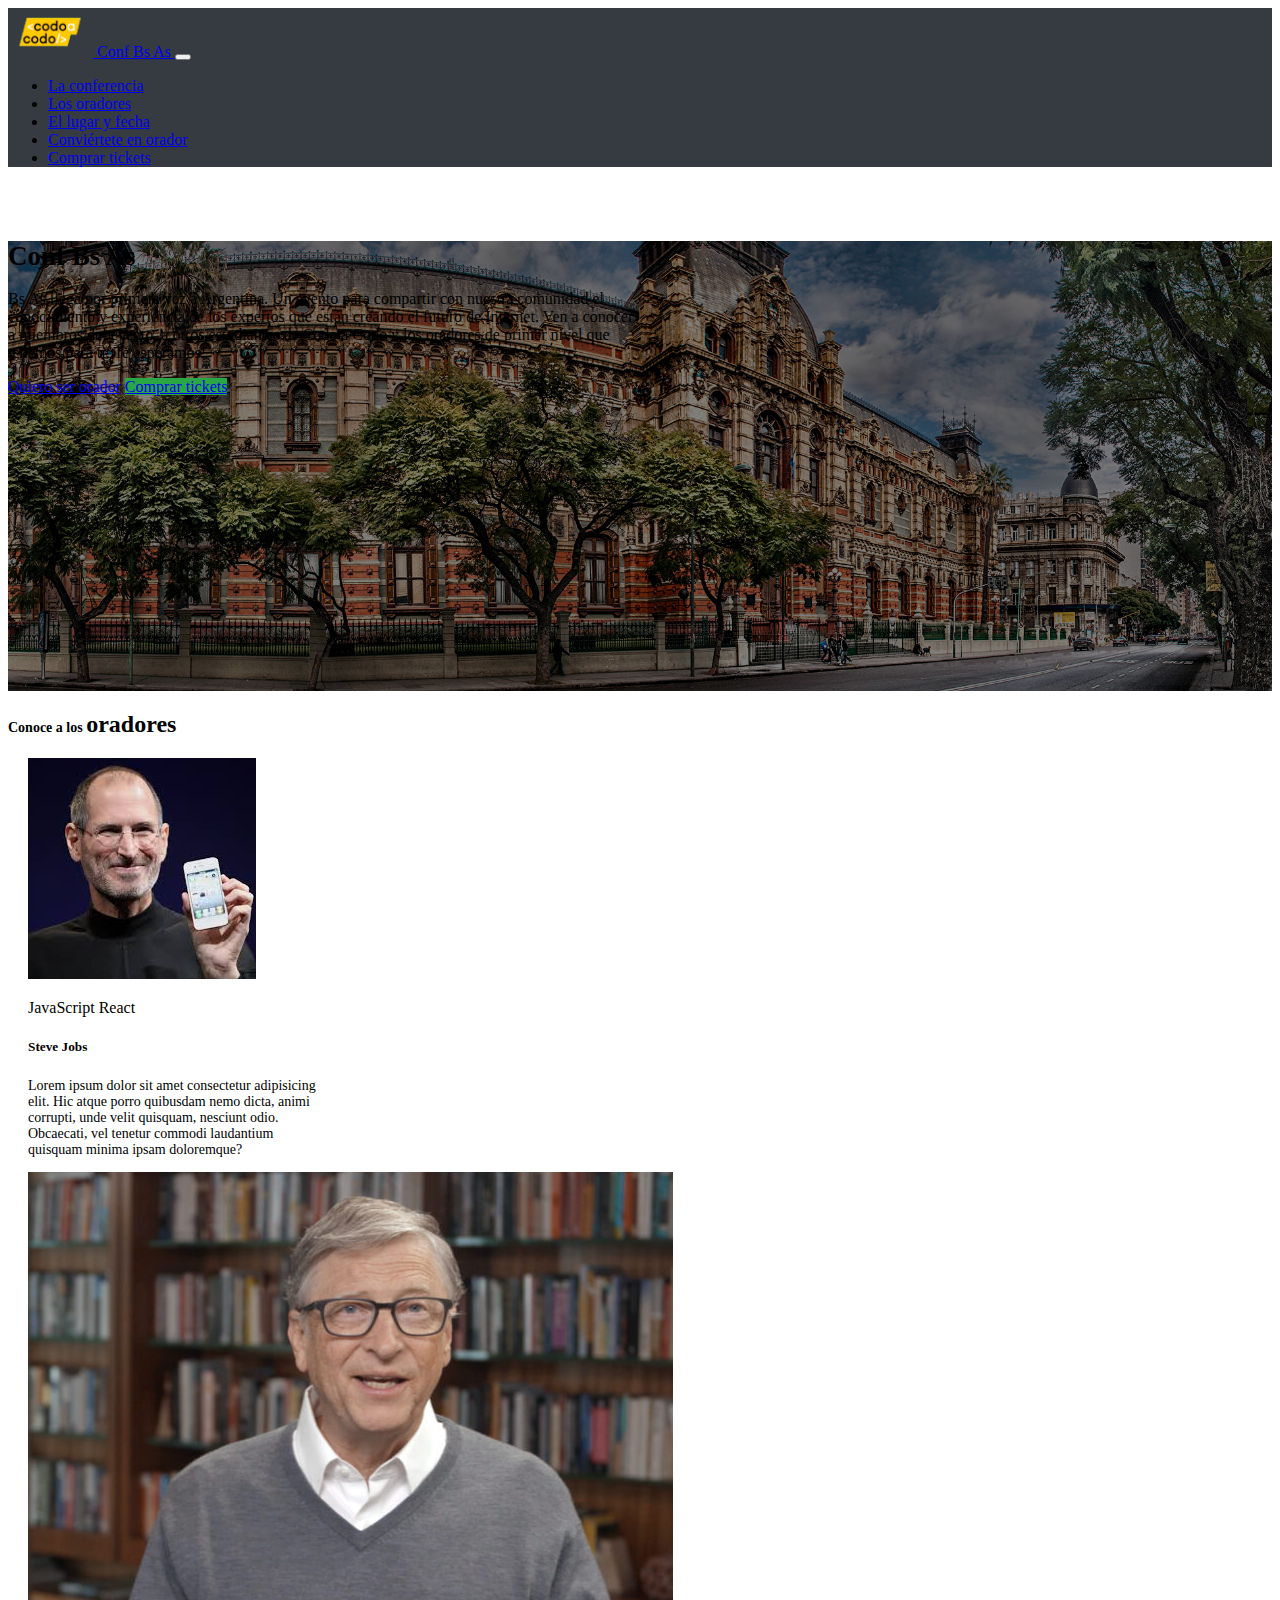
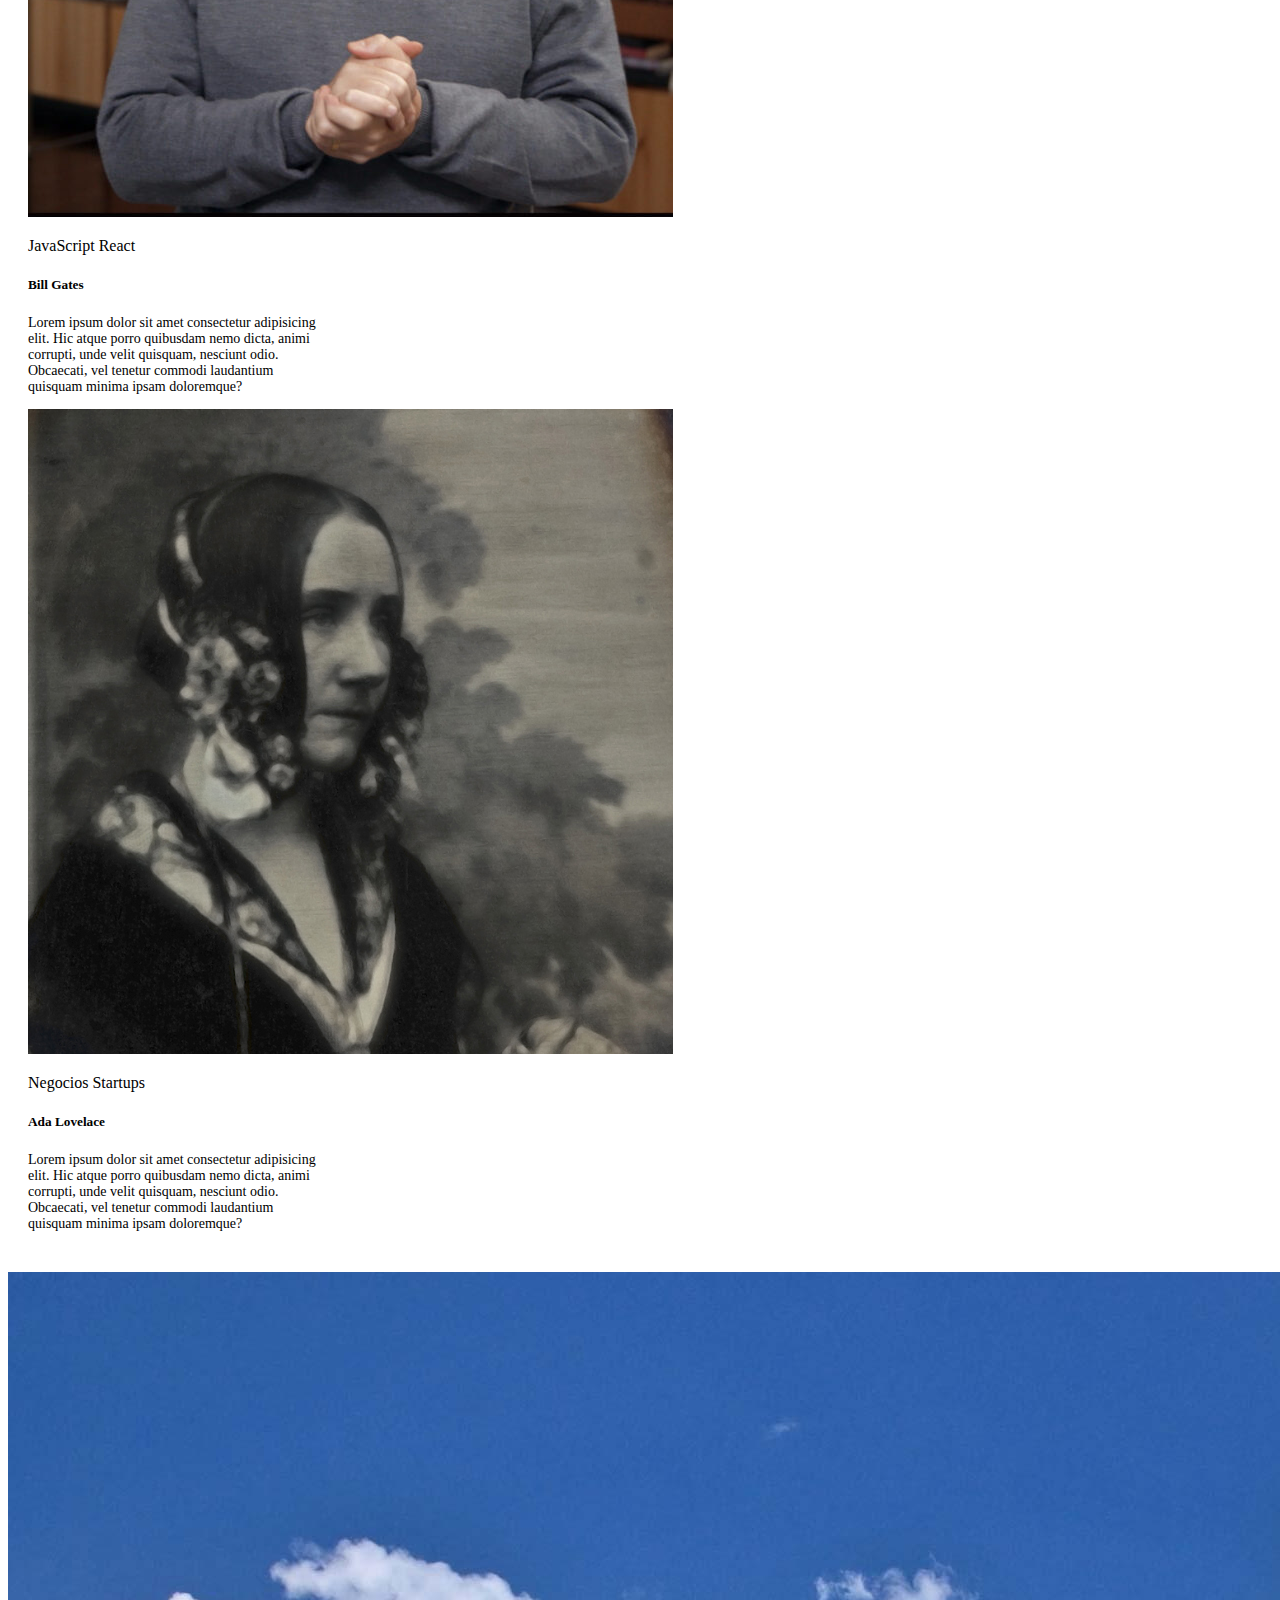
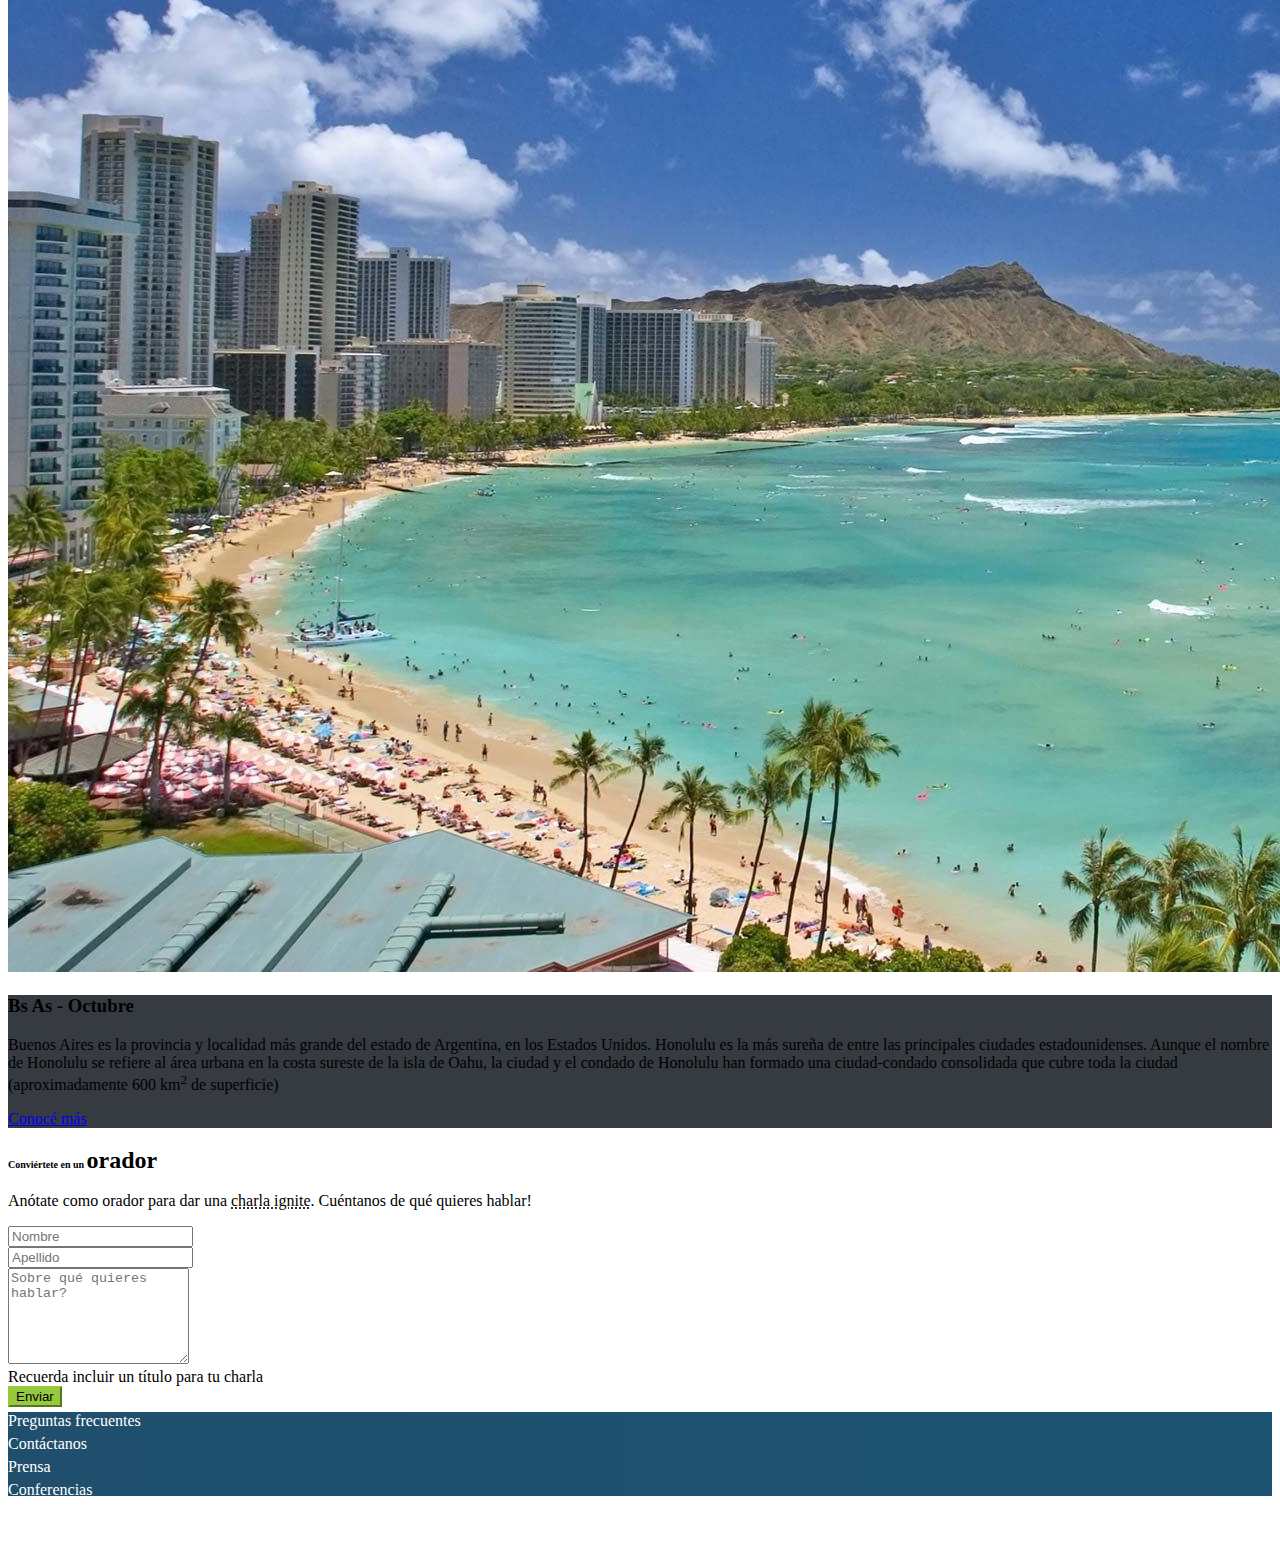
<file: index.html>
<!DOCTYPE html>
<html lang="es">
<head>
    <meta charset="UTF-8">
    <meta http-equiv="X-UA-Compatible" content="IE=edge">
    <meta name="viewport" content="width=device-width, initial-scale=1.0">

    <!-- Bootstrap -->
    <link href="https://cdn.jsdelivr.net/npm/bootstrap@5.3.2/dist/css/bootstrap.min.css" rel="stylesheet" integrity="sha384-T3c6CoIi6uLrA9TneNEoa7RxnatzjcDSCmG1MXxSR1GAsXEV/Dwwykc2MPK8M2HN" crossorigin="anonymous">
    <!-- css -->
    <link rel="stylesheet" href="./css/estilos.css">

    <title>CaC - Conf Bs As</title>
</head>
<body class="bg-light">
    
    <!-- Header -->
    <header class="container-fluid">
    
        <!-- Navbar -->
        <nav class="navbar navbar-expand-lg navbar-dark fixed-top bg-body">

            <div class="container">

                <!-- Logo -->
                <a href="#" class="navbar-brand">
                <img 
                src="./img/codoacodo.png" 
                alt="Logo de Codo a Codo" 
                loading="lazy" 
                class="navbar-logo__img"
                />
                Conf Bs As
                </a>

                <!-- Botón Collapse -->
                <button
                class="navbar-toggler"
                type="button" 
                data-bs-toggle="collapse" 
                data-bs-target="#contenido-nav" 
                aria-controls="contenido-nav" 
                aria-expanded="false"
                aria-label="Bara de navegación"
                >
                    <span class="navbar-toggler-icon"></span>
                </button>

                <!-- Links del nav -->
                <div class="collapse navbar-collapse justify-content-lg-end" id="contenido-nav">
                    <ul class="navbar-nav">
                        <li class="nav-item">
                            <a href="#" class="nav-link active">La conferencia</a>
                        </li>
                        <li class="nav-item">
                            <a href="#" class="nav-link">Los oradores</a>
                        </li>
                        <li class="nav-item">
                            <a href="#" class="nav-link">El lugar y fecha</a>
                        </li>
                        <li class="nav-item">
                            <a href="#" class="nav-link">Conviértete en orador</a>
                        </li>
                        <li class="nav-item">
                            <a href="#" class="nav-link link-success">Comprar tickets</a>
                        </li>
                    </ul>
                </div>
            </div>
    
        </nav>

        <!-- Jumbotron -->
        <div class="row contenedor-jumbotron">
            <div class="d-flex justify-content-center align-items-center justify-content-lg-end align-items-lg-end jumbotron">
                <div class="text-light p-5 p-lg-0 text-lg-end text-center contenido-jumbotron">
                    <h1>Conf Bs As</h1>
                    <p>Bs As llega por primera vez a Argentina. Un evento para compartir con nuestra comunidad el conocimiento y experiencia de los expertos que están creando el futuro de Internet. Ven a conocer a miembros del evento, a otros estudiantes de Codo a Codo y los oradores de primer nivel que tenemos para ti. Te esperamos!</p>
                    <div>
                        <a href="#" role="button" class="btn btn-outline-light m-2">Quiero ser orador</a>
                        <a href="#" role="button" class="btn btn-success  m-2 btn-jumbotron">Comprar tickets</a>
                    </div>
                </div>
            </div>
        </div>
        
    </header>


    <!-- Main -->
    <main class="container-fluid bg-light">

        <!-- Oradores -->
        <section class="row flex-column">

            <!-- Titulo oradores -->
            <div class="col text-center text-uppercase my-3 d-flex justify-content-center">

                <h2 class="titulo-oradores"><span class="d-block fw-light text-body-secondary">Conoce a los </span><span class="d-block">oradores</span></h2>

            </div>

            <!-- Contenedor de cards -->
            <div class="container-fluid d-flex flex-column align-items-center flex-md-row justify-content-md-center flex-md-wrap flex-lg-nowrap cards-contenedor">

                <div class="card">
                    <img src="./img/steve.jpg" class="card-img-top" alt="...">
                    <div class="card-body">
                        <p class="m-0">
                            <span class="badge text-bg-warning">JavaScript</span> <span class="badge text-bg-info text-light">React</span>
                        </p>
                        <h5 class="card-title">Steve Jobs</h5>
                        <p class="card-text">Lorem ipsum dolor sit amet consectetur adipisicing elit. Hic atque porro quibusdam nemo dicta, animi corrupti, unde velit quisquam, nesciunt odio. Obcaecati, vel tenetur commodi laudantium quisquam minima ipsam doloremque?</p>
                    </div>
                </div>

                <div class="card">
                    <img src="./img/bill.jpg" class="card-img-top" alt="...">
                    <div class="card-body">
                        <p class="m-0">
                            <span class="badge text-bg-warning">JavaScript</span> <span class="badge text-bg-info text-light">React</span>
                        </p>
                        <h5 class="card-title">Bill Gates</h5>
                        <p class="card-text">Lorem ipsum dolor sit amet consectetur adipisicing elit. Hic atque porro quibusdam nemo dicta, animi corrupti, unde velit quisquam, nesciunt odio. Obcaecati, vel tenetur commodi laudantium quisquam minima ipsam doloremque?</p>
                    </div>
                </div>

                <div class="card">
                    <img src="./img/ada.jpeg" class="card-img-top" alt="...">
                    <div class="card-body">
                        <p class="m-0">
                            <span class="badge text-bg-secondary">Negocios</span> <span class="badge text-bg-danger text-light">Startups</span>
                        </p>
                        <h5 class="card-title">Ada Lovelace</h5>
                        <p class="card-text">Lorem ipsum dolor sit amet consectetur adipisicing elit. Hic atque porro quibusdam nemo dicta, animi corrupti, unde velit quisquam, nesciunt odio. Obcaecati, vel tenetur commodi laudantium quisquam minima ipsam doloremque?</p>
                    </div>
                </div>

            </div>

        </section>

        <!-- Aside -->
        <aside class="row main-aside">

            <!-- imagen -->
            <div class="col-12 col-lg-6 g-0">
                <img src="./img/honolulu.jpg" class="img-fluid" alt="">
            </div>

            <!-- texto -->
            <div class="col-12 col-lg-6 g-0 p-4 text-light text-center text-lg-start aside-contenido">
                <h3 class="h3">Bs As - Octubre</h3>
                <p>Buenos Aires es la provincia y localidad más grande del estado de Argentina, en los Estados Unidos. Honolulu es la más sureña de entre las principales ciudades estadounidenses. Aunque el nombre de Honolulu se refiere al área urbana en la costa sureste de la isla de Oahu, la ciudad y el condado de Honolulu han formado una ciudad-condado consolidada que cubre toda la ciudad (aproximadamente 600 km<sup>2</sup> de superficie)</p>
                <a href="#" class="btn btn-outline-light">Conocé más</a>
            </div>
        </aside>

    </main>

    <!-- Formulario -->
    <section class="container-fluid mt-4">

        <div class="row justify-content-center">

            <div class="col-11 col-md-10 col-lg-7 col-xl-6">
                
                <!-- Título del formulario -->
                <div class="row text-center">
                    <div class="col-12 text-uppercase">
                        <h3 class="titulo-formulario">
                            <span class="d-block fw-light">Conviértete en un </span>
                            <span class="d-block">orador</span>
                        </h3>
                    </div>

                    <div class="col-12">
                        <p>Anótate como orador para dar una <abbr title="">charla ignite</abbr>. Cuéntanos de qué quieres hablar!</p>
                    </div>
                </div>

                <!-- Formulario -->
                <form class="row">

                    <div class="col-12 col-md-6 mb-3">
                        <input type="text" name="nombre" placeholder="Nombre" class="form-control">
                    </div>
                    <div class="col-12 col-md-6 mb-3">
                        <input type="text" name="apellido" placeholder="Apellido" class="form-control ">
                    </div>
        
                    <div class="col-12 mb-3">
                        <textarea name="mensaje" placeholder="Sobre qué quieres hablar?" class="form-control" aria-describedby="recordatorioTextarea"></textarea>
                        <div id="recordatorioTextarea" class="form-text">
                            <span>Recuerda incluir un título para tu charla</span>
                        </div>
                    </div>
        
                    <div class="col-12">
                        <input type="submit" value="Enviar" class="col-12 btn btn-success btn-form">
                    </div>
        
                </form>


            </div>


        </div>

    </section>

    <!-- Footer -->
    <footer class="container-fluid mt-3 foot cont-footer">
        
        <!-- fila mas externa. esta tiene un col al que se le puede cambiar el tamaño a 6 y luego centrarlo -->
        <div class="row justify-content-lg-center">
            
            <!-- columna a cambiar de tamaño y centrar -->
            <div class="col-12 col-lg-10 ">
                <!-- fila interna. contiene las distintas columnas de los links -->
                <div class="row text-center align-items-lg-center justify-content-xl-around cont-footer">
                    
                    <div class="col-6 col-md-4 col-lg-3 div-link col-xl-1">
                        <a href=#>Preguntas frecuentes</a>
                    </div>
                    <div class="col-6 col-md-4 col-lg-3 div-link col-xl-1">
                        <a href=#>Contáctanos</a>
                    </div>
                    <div class="col-6 col-md-4 col-lg-3 div-link col-xl-1">
                        <a href=#>Prensa</a>
                    </div>
                    <div class="col-6 col-md-4 col-lg-3 div-link col-xl-1">
                        <a href=#>Conferencias</a>
                    </div>
                    <div class="col-6 col-md-4 col-lg-3 div-link col-xl-2">
                        <a href=#>Términos y Condiciones</a>
                    </div>
                    <div class="col-6 col-md-4 col-lg-3 div-link col-xl-1">
                        <a href=#>Privacidad</a>
                    </div>
                    <div class="col-6 col-md-4 col-lg-3 div-link col-xl-1">
                        <a href=#>Estudiantes</a>
                    </div>


                </div>
            </div>
        </div>

    </footer>


    <script src="https://cdn.jsdelivr.net/npm/bootstrap@5.3.2/dist/js/bootstrap.bundle.min.js" integrity="sha384-C6RzsynM9kWDrMNeT87bh95OGNyZPhcTNXj1NW7RuBCsyN/o0jlpcV8Qyq46cDfL" crossorigin="anonymous"></script>
</body>
</html>
</file>
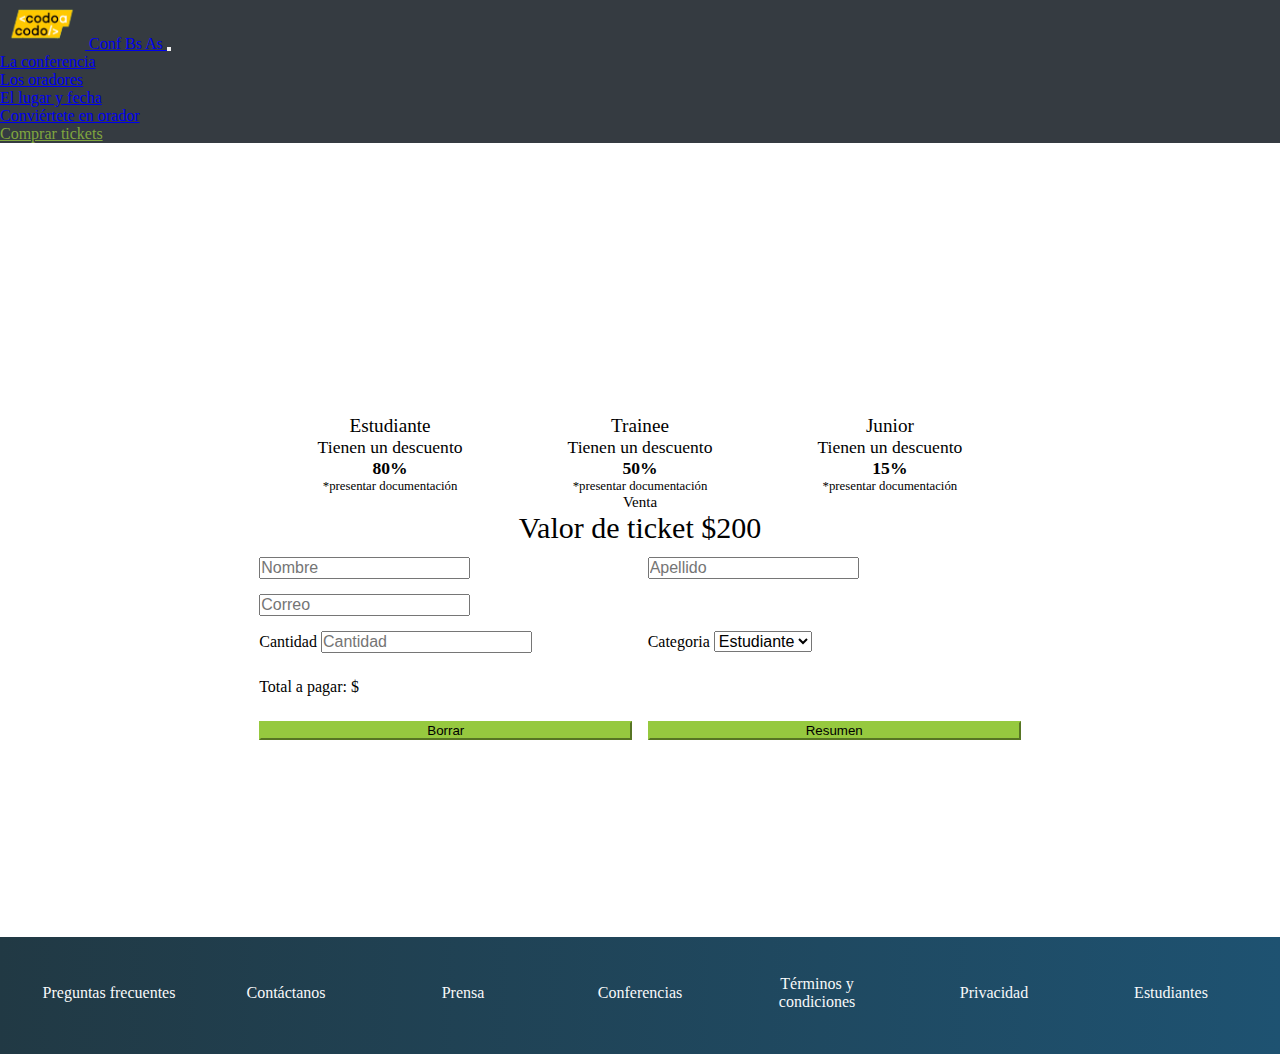
<file: comprar-tickets.html>
<!DOCTYPE html>
<html lang="es">
<head>
    <meta charset="UTF-8">
    <meta http-equiv="X-UA-Compatible" content="IE=edge">
    <meta name="viewport" content="width=device-width, initial-scale=1.0">
    <!-- Bootstrap -->
    <link href="https://cdn.jsdelivr.net/npm/bootstrap@5.3.2/dist/css/bootstrap.min.css" rel="stylesheet" integrity="sha384-T3c6CoIi6uLrA9TneNEoa7RxnatzjcDSCmG1MXxSR1GAsXEV/Dwwykc2MPK8M2HN" crossorigin="anonymous">
    <!-- css -->
    <link rel="stylesheet" href="./css/comprar-tickets.css">
    <title>Conf Bs As - Comprar Tickets</title>
</head>
<body class="bg-light">
    
    <!-- Nav -->
    <div class="container-fluid">

        <!-- Navbar -->
        <nav class="navbar navbar-expand-lg navbar-dark fixed-top bg-body">

            <div class="container">

                <!-- Logo -->
                <a href="#" class="navbar-brand">
                <img 
                src="./img/codoacodo.png" 
                alt="Logo de Codo a Codo" 
                loading="lazy" 
                class="navbar-logo__img"
                />
                Conf Bs As
                </a>

                <!-- Botón Collapse -->
                <button
                class="navbar-toggler"
                type="button" 
                data-bs-toggle="collapse" 
                data-bs-target="#contenido-nav" 
                aria-controls="contenido-nav" 
                aria-expanded="false"
                aria-label="Bara de navegación"
                >
                    <span class="navbar-toggler-icon"></span>
                </button>

                <!-- Links del nav -->
                <div class="collapse navbar-collapse justify-content-lg-end" id="contenido-nav">
                    <ul class="navbar-nav">
                        <li class="nav-item">
                            <a href="./index.html" class="nav-link">La conferencia</a>
                        </li>
                        <li class="nav-item">
                            <a href="#" class="nav-link">Los oradores</a>
                        </li>
                        <li class="nav-item">
                            <a href="#" class="nav-link">El lugar y fecha</a>
                        </li>
                        <li class="nav-item">
                            <a href="#" class="nav-link">Conviértete en orador</a>
                        </li>
                        <li class="nav-item">
                            <a href="#" class="nav-link link-success active">Comprar tickets</a>
                        </li>
                    </ul>
                </div>
            </div>
    
        </nav>


    </div>

    
    
    <!-- Main -->
    <main>

        <div> <!-- Contenedor que da el ancho -->
            
            <!-- Tarjetas -->
            <div class="contenedor-tarjetas"> <!--div-tarjetas-->
                <div class="border border-2 border-primary  mt-3 mt-md-4 mb-2 p-3 tarjeta">
                    <p>Estudiante</p>
                    <p>Tienen un descuento</p>
                    <p>80%</p>
                    <p class="text-body-secondary mb-0">*presentar documentación</p>
                </div>
                <div class="border border-2 border-info  mt-md-3 mt-md-4 mb-2 p-3 tarjeta">
                    <p>Trainee</p>
                    <p>Tienen un descuento</p>
                    <p>50%</p>
                    <p class="text-body-secondary mb-0">*presentar documentación</p>
                </div>
                <div class="border border-2 border-warning mt-md-3 mt-md-4 mb-2 p-3 tarjeta">
                    <p>Junior</p>
                    <p>Tienen un descuento</p>
                    <p>15%</p>
                    <p class="text-body-secondary mb-0">*presentar documentación</p>
                </div>
            </div>

            <div class="aux-xl"> <!--Ajustar ancho con tarjetas en xl-->
                <!-- Título -->
            <div class="mt-2 tit">
                <p class="text-uppercase mb-0">Venta</p>
                <p class="text-uppercase mb-0">Valor de ticket $200</p>
            </div>

            <!-- Formulario -->
            <form action="" class="">
                <div class="nom-ape"> <!--nom-ape-->
                    <div>
                        <input type="text" name="nombre"
                        id="nombre" placeholder="Nombre" class="form-control" required>
                    </div>
                    <div>
                        <input type="text" name="apellido" id="apellido" placeholder="Apellido" class="form-control" required>
                    </div>
                </div>
                <div class="correo"> <!--correo-->
                    <input type="email" name="correo" id="mail" placeholder="Correo" class="form-control" required>
                </div>
                <div class="cant-cat"> <!-- cant-cat -->
                    <div>
                        <label for="cantidad">
                            Cantidad
                        </label>
                        <input type="number" id="cantidad" class="form-control" placeholder="Cantidad" min="1">
                    </div>
                    <div>
                        <label>
                            Categoria
                        </label>
                        <select class="form-select" id="categoria" aria-label="Selecciona una categoria">
                            <option value="estudiante" selected>Estudiante</option>
                            <option value="trainee">Trainee</option>
                            <option value="junior">Junior</option>

                        </select>
                    </div>
                </div>
                <div class="text-primary border border-info-subtle bg-info bg-opacity-25 rounded-1 p-2 tot"> <!-- total -->
                    <p class="m-0">Total a pagar: $<span id="total"></span></p>
                </div>
                <div class="botones"> <!-- botones -->
                    <div>
                        <button type="button" class="btn btn-success" id="btn-borrar">Borrar</button>
                    </div>
                    <div>
                        <button type="button" class="btn btn-success" id="btn-resumen">Resumen</button>
                    </div>
                </div>
            </form>
            </div>
        </div>
    </main>



    <!-- Footer -->
    <footer class="p-2">
        <div class="text-wrap">
            <a href=#>Preguntas frecuentes</a>
        </div>
        <div>
            <a href=#>Contáctanos</a>
        </div>
        <div>
            <a href=#>Prensa</a>
        </div>
        <div>
            <a href=#>Conferencias</a>
        </div>
        <div>
            <a href=#>Términos y condiciones</a>
        </div>
        <div>
            <a href=#>Privacidad</a>
        </div>
        <div>
            <a href=#>Estudiantes</a>
        </div>
    </footer>



    <!-- Bootstrap -->
    <script src="https://cdn.jsdelivr.net/npm/bootstrap@5.3.2/dist/js/bootstrap.bundle.min.js" integrity="sha384-C6RzsynM9kWDrMNeT87bh95OGNyZPhcTNXj1NW7RuBCsyN/o0jlpcV8Qyq46cDfL" crossorigin="anonymous"></script>
    <script src="./js/comprar-tickets.js"></script>
</body>
</html>
</file>
<file: css/estilos.css>
/* Navbar */

.navbar {
    background-color: #353b41 !important;
}

.navbar-logo__img {
    width: 85px;
}


/* Header - Jumbotron */

.contenedor-jumbotron {
    margin-top:74.7px;
}

.jumbotron {
    width: 100%;
    height: 50vh;
    background-image: linear-gradient(rgba(0, 0, 0, 0.5), rgba(0, 0, 0, 0.5)), url(../img/ba1.jpg);
    background-size: cover;
    background-position: center;
    background-repeat: no-repeat;
}

.btn-jumbotron {
    background-color: #29a744;
    border-color: #29a744;
}

.btn-jumbotron:hover {
    background-color: #228437;
    border-color: #228437;
}


/* Main-Oradores */
.titulo-oradores>span:nth-child(1) {
    font-size: 14px !important;
}

.titulo-oradores>span:nth-child(2) {
    font-size: 24px;
}

.card {
    max-width: 330px;
    margin-bottom: 40px;
}

/* Main-Aside */
.aside-contenido {
    background-color: #353b41;
}

/* Formulario */

.titulo-formulario>span:nth-child(1) {
    font-size: 10px !important;
}

.titulo-formulario>span:nth-child(2) {
    font-size: 24px;
}

textarea {
    height: 90px;
}

.btn-form {
    background-color: 
    #97c93f;
    border-color: 
    #97c93f;
}

.btn-form:hover {
    background-color: #759c31;
    border-color: #759c31;
}


/* Footer */
.foot {
    background: linear-gradient(91deg, #1f4f6c, #1c5371);
}

footer a {
    text-decoration: none;
    color: white;
    /* margin-bottom: 10px; */
}

.div-link {
    margin-top: 5px;
}


/* Breakpoint md */
@media (min-width: 768px) {

    /* Oradores */
    .card {
        max-width: 300px;
        margin-bottom: 40px;
        margin-left: 20px;
    }

    /* Formulario */

    textarea {
        height: 120px;
    }

}



/* Breakpoint lg */

@media (min-width: 992px) {

    /* Header - Jumbotron */
    .contenido-jumbotron {
        width: 50%;
        margin-right: 48px;
        margin-bottom: 65px;
    }

    .contenido-jumbotron>h1{
        font-size: 27px;;
    }

    /* Oradores */
    .card {
        max-width: 270px;
        margin-bottom: 0;
    }

    .card-text {
        font-size: 14px;
    }

    /* Main-Aside */
    .main-aside {
        margin-top: 40px;
    }

    .aside-contenido>p .aside-contenido>a {
        font-size: 15px;
    }

    /* Formulario */

    textarea {
        height: 90px;
    }

}


/* Breakpoint xl */
@media (min-width: 1200px) {

    .jumbotron{
        height: 50vh;
    }

    /* Header - Jumbotron */
    .contenido-jumbotron {
        margin-bottom: 100px;
    }

    /* Oradores */

    .card {
        max-width: 290px;
    }

    /* Footer */

    .cont-footer {
        height: 84px;
    }

}


/* Breakpoint xxl */
@media (min-width:1400px) {
    /* Footer */

    .cont-footer {
        height: 95px;
    }
}
</file>
<file: css/comprar-tickets.css>
*{
    margin: 0;
    padding: 0;
    box-sizing: border-box;
}

/* Navbar */

.navbar {
    background-color: #353b41 !important;
}

.navbar-logo__img {
    width: 85px;
}

#contenido-nav>ul li:last-child>a{
    color: #80a63e !important;

}


/*-------Main--------*/

main {
    margin-top:74.7px;
    display: flex;
    justify-content: center;
}

/* Contenedor que da el ancho */
main>div:nth-child(1) {
    width: 90%;
}

/*----------Tarjetas-------------*/

.contenedor-tarjetas{
    width: 100%;
    display: flex;
    flex-direction: column;
    align-items: center;
}

.tarjeta{
    /* min-width: 214px; */
    max-width: 300px;
    width: 100%;
    display: flex;
    flex-direction: column;
    justify-content: center;
    align-items: center;
}

.tarjeta>p{
    display:inline-block;
}

.tarjeta>p:nth-child(1){
    font-size: 1.3rem;
    font-weight: 500;
}

.tarjeta>p:nth-child(2){
    font-size: 1.2rem;
}

.tarjeta>p:nth-child(3){
    font-size: 1.2rem;
    font-weight: 700;
}

.tarjeta>p:nth-child(4){
    font-size: 0.9rem;
}

/*----Main/Título-------*/
.tit>p{
    display:inline-block;
}

.tit{
    display: flex;
    flex-direction: column;
    align-items: center;
}

.tit>p:nth-child(1){
    font-size: 14px;
    font-weight: lighter;
}

.tit>p:nth-child(2){
    font-size: 22px;
    font-weight: 500;
}

/*------Main/formulario--------*/
form{
    margin-top: 12px;
    font-size: 16px;
}

form input, form select {
    font-size: 16px !important;
}

.nom-ape>div, .correo{
    margin-bottom: 10px;
}

.cant-cat, .tot{
    margin-bottom: 20px;
}

.cant-cat label{
    margin-bottom: 3px;
}

.botones{
    display: flex;
    justify-content: space-between;
    margin-bottom: 16px;
}
.botones>div{
    width: 49%;
    display: inline-block;
}

.botones button {
    width: 100%;
    background-color: #96c93f;
    border-color: #96c93f;

}

.botones button:hover {
    background-color: #759c31;
    border-color: #759c31;
}

.botones button:active {
    background-color: #648629 !important;
    border-color: #648629 !important;
}


/*--------Footer------*/
footer {
    background: linear-gradient(91deg, #213944, #1e5271);
    display: flex;
    flex-direction: column;
    align-items: center;
    
}

footer>div {
    display: inline-block;
    margin-bottom: 5px;
}

footer a {
    text-decoration: none;
    color: #f8f9fa;
}





/* Breakpoint sm */
@media (min-width:576px){

    /*----------Tarjetas-------------*/

    .tarjeta{
        max-width: 400px;
    }

    /*------Main/formulario--------*/
    .nom-ape, .cant-cat {
        display: flex;
        justify-content: space-between;
    }

    .nom-ape>div, .cant-cat>div{
        width: 49%;
        display: inline-block;
    }


}




/* Breakpoint md */

@media (min-width:768px) {

    /* Ancho */
    main>div:nth-child(1) {
        width: 85%;
    }

    /*Main/tarjetas*/

    main {
        height: 80vh;
        align-items: center;
    }

    .contenedor-tarjetas{
        flex-direction: row;
        justify-content: space-evenly;
    }

    .tarjeta{
        width:32%;
        margin-top: 0px !important;
    }

    .tarjeta>p:nth-child(1) {
        font-size: 1.2rem;
        font-weight: 500;
    }

    .tarjeta>p:nth-child(2) {
        font-size: 1.1rem;
    }

    .tarjeta>p:nth-child(3) {
        font-size: 1.1rem;
        font-weight: 700;
    }

    .tarjeta>p:nth-child(4) {
        font-size: 0.8rem;
    }


    /*----Main/Título-------*/

    .tit>p:nth-child(1){
        font-size: 15px;
    }
    
    .tit>p:nth-child(2){
        font-size: 30px;
    }

    /*----Main/Formulario-------*/

    .nom-ape>div, .correo{
        margin-bottom: 15px;
    }

    .cant-cat, .tot{
        margin-bottom: 25px;
    }

    .botones{
        margin-bottom: 0px;
    }

    form input,form select,form {
        font-size: 16px;
    }

    


    /*--------Footer-------*/

    footer{
        flex-direction: row;
        justify-content: space-evenly;
        height: 13vh;
    }

    footer>div{
        width: 14%;
        text-align: center;
    }


}







/* Breakpoint lg */

@media (min-width:992px){

    /* ------Main----- */

    /* Contenedor que da el ancho */
    main>div:nth-child(1) {
        width: 70%;
    }

    /*Main/tarjetas*/
    .tarjeta{
        max-width: 238px;
    }

    /*----Footer-----*/
    footer>div {
        max-width: 136px;
    }
}




/* Breakpoint xl */

@media (min-width:1200px){

    .contenedor-tarjetas, .aux-xl{
        width: 85%;
        margin: 0 auto;;
    }

}
</file>
